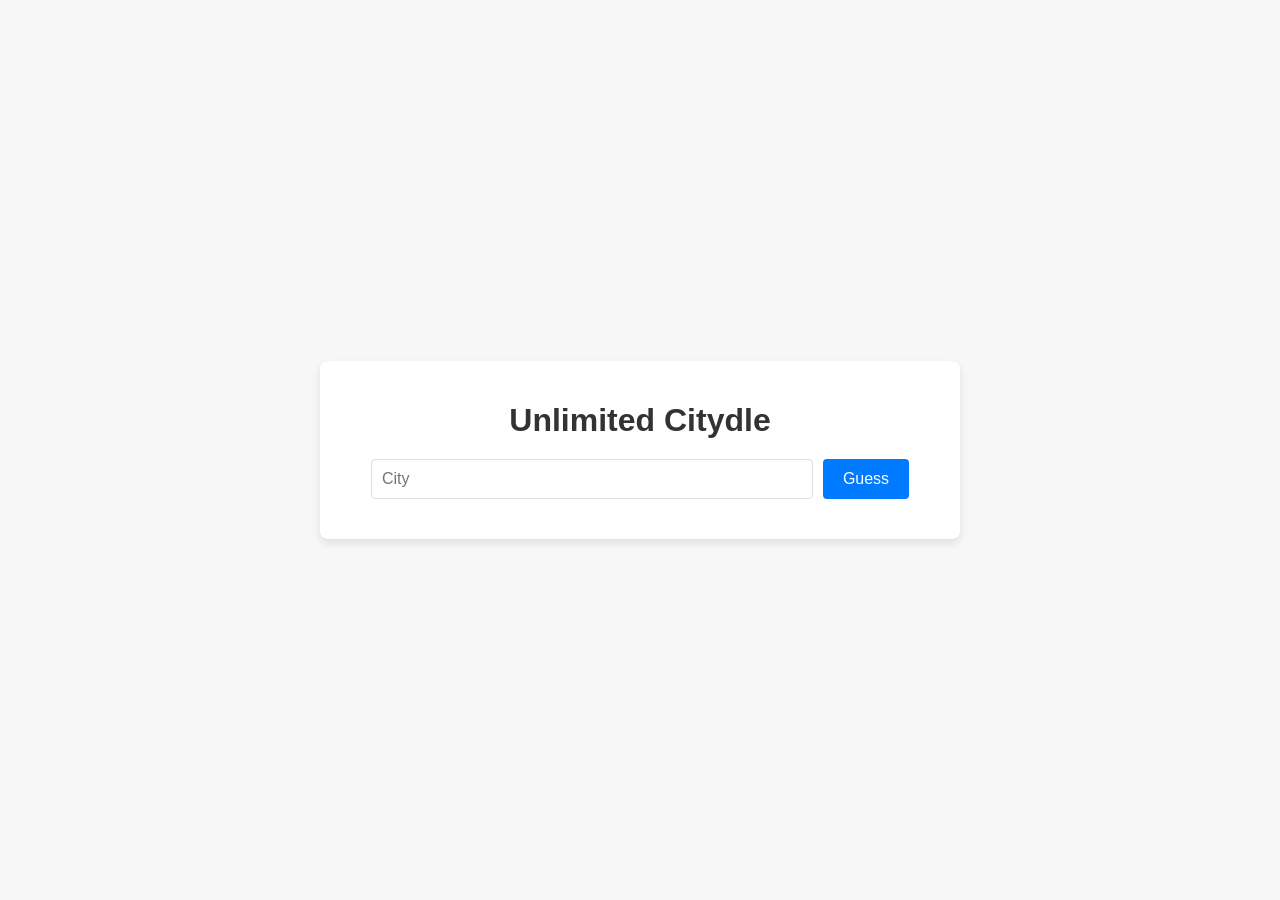
<file: random/citydle/index.html>
<!DOCTYPE html>
<html lang="en">
<head>
    <meta charset="UTF-8">
    <meta name="viewport" content="width=device-width, initial-scale=1.0">
    <title>Unlimited Citydle</title>
    <link rel="stylesheet" href="styles.css">
</head>
<body>
    <div class="container">
        <h1>Unlimited Citydle</h1>
        <div class="guess-section">
            <input type="text" id="cityInput" placeholder="City" />
            <button id="guessButton">Guess</button>
        </div>
        <div class="guesses">
            <!-- Dynamically generated guesses will go here -->
        </div>
    </div>
    <script src="script.js"></script>
</body>
</html>
</file>
<file: random/citydle/styles.css>
body {
        font-family: Arial, sans-serif;
        background-color: #f7f7f7;
        margin: 0;
        padding: 0;
        display: flex;
        justify-content: center;
        align-items: center;
        height: 100vh;
    }

    .container {
        text-align: center;
        width: 80%;
        max-width: 600px;
        background: #fff;
        border-radius: 8px;
        box-shadow: 0 4px 8px rgba(0, 0, 0, 0.1);
        padding: 20px;
    }

    h1 {
        font-size: 2rem;
        color: #333;
        margin-bottom: 20px;
    }

    .guess-section {
        display: flex;
        justify-content: center;
        margin-bottom: 20px;
    }

    input#cityInput {
        width: 70%;
        padding: 10px;
        font-size: 1rem;
        border: 1px solid #ddd;
        border-radius: 4px;
        margin-right: 10px;
    }

    button#guessButton {
        padding: 10px 20px;
        font-size: 1rem;
        background-color: #007BFF;
        color: white;
        border: none;
        border-radius: 4px;
        cursor: pointer;
    }

    button#guessButton:hover {
        background-color: #0056b3;
    }

    .guesses {
        display: flex;
        flex-wrap: wrap;
        justify-content: center;
        gap: 10px;
    }

    .guess {
        display: flex;
        align-items: center;
        justify-content: space-between;
        padding: 10px;
        border-radius: 4px;
        font-size: 0.9rem;
        color: white;
        width: 90%;
        max-width: 400px;
        background-color: #ccc;
        transition: background-color 0.3s;
    }

    .guess.correct {
        background-color: #28a745;
    }

    .guess.close {
        background-color: #ffc107;
    }

    .guess.far {
        background-color: #dc3545;
    }

    .distance {
        margin-left: 10px;
        font-size: 0.8rem;
    }

    .direction {
        margin-left: 10px;
        font-size: 1rem;
    }
</file>
